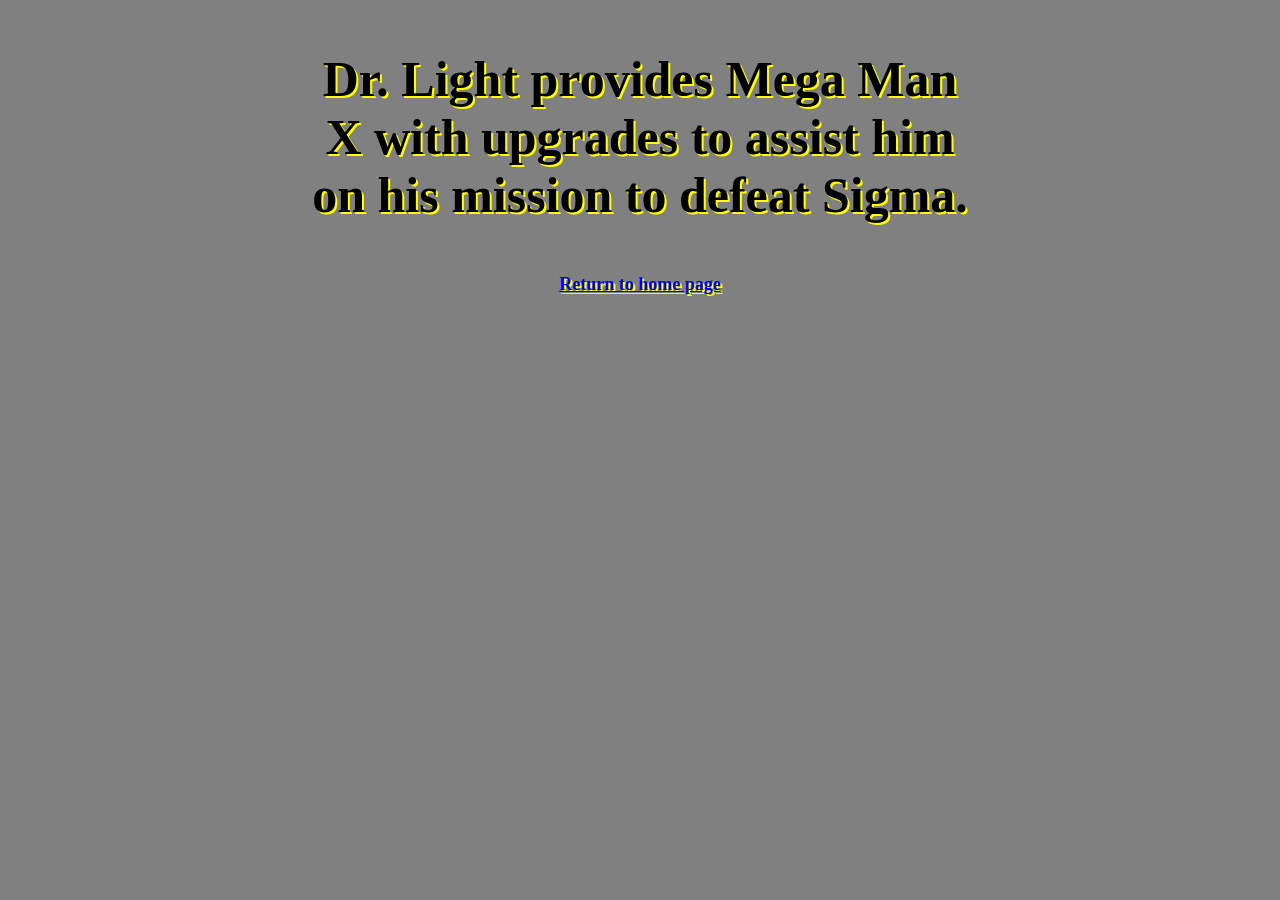
<file: pages/light.html>
<!DOCTYPE html>
<html>
<head>
<title>Dr. Light</title>
<link rel="stylesheet" type="text/css" href="../MegaManX-styles.css">
</head>
<p>Dr. Light provides Mega Man X with upgrades to assist him on his mission to defeat Sigma.</p>
<a href="../index.html"><h1>Return to home page</h1></a>
</html>
</file>
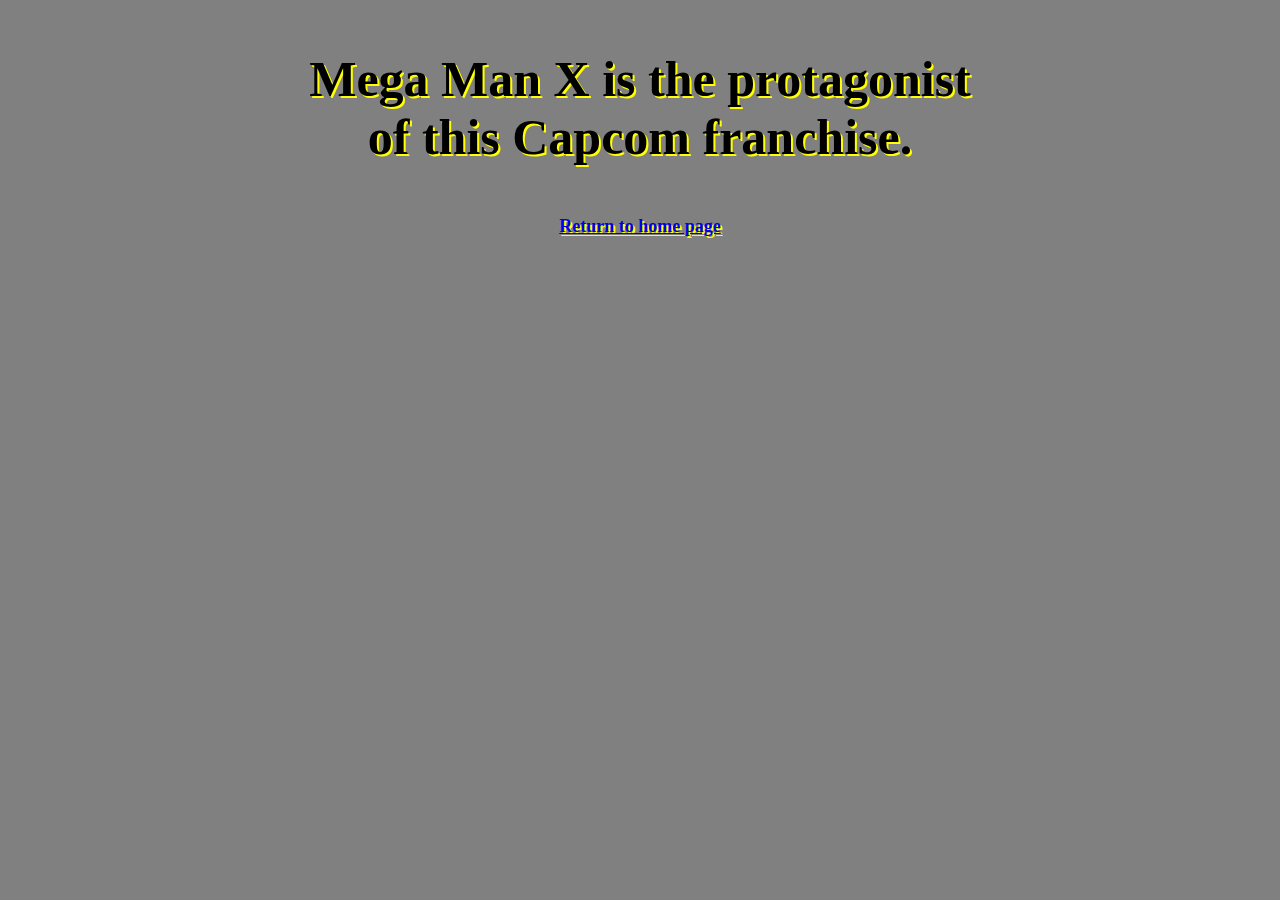
<file: pages/x.html>
<!DOCTYPE html>
<html>
<head>
<title>Mega Man X</title>
<link rel="stylesheet" type="text/css" href="../MegaManX-styles.css">
</head>
<p>Mega Man X is the protagonist of this Capcom franchise.</p>
<a href="../index.html"><h1>Return to home page</h1></a>
</html>
</file>
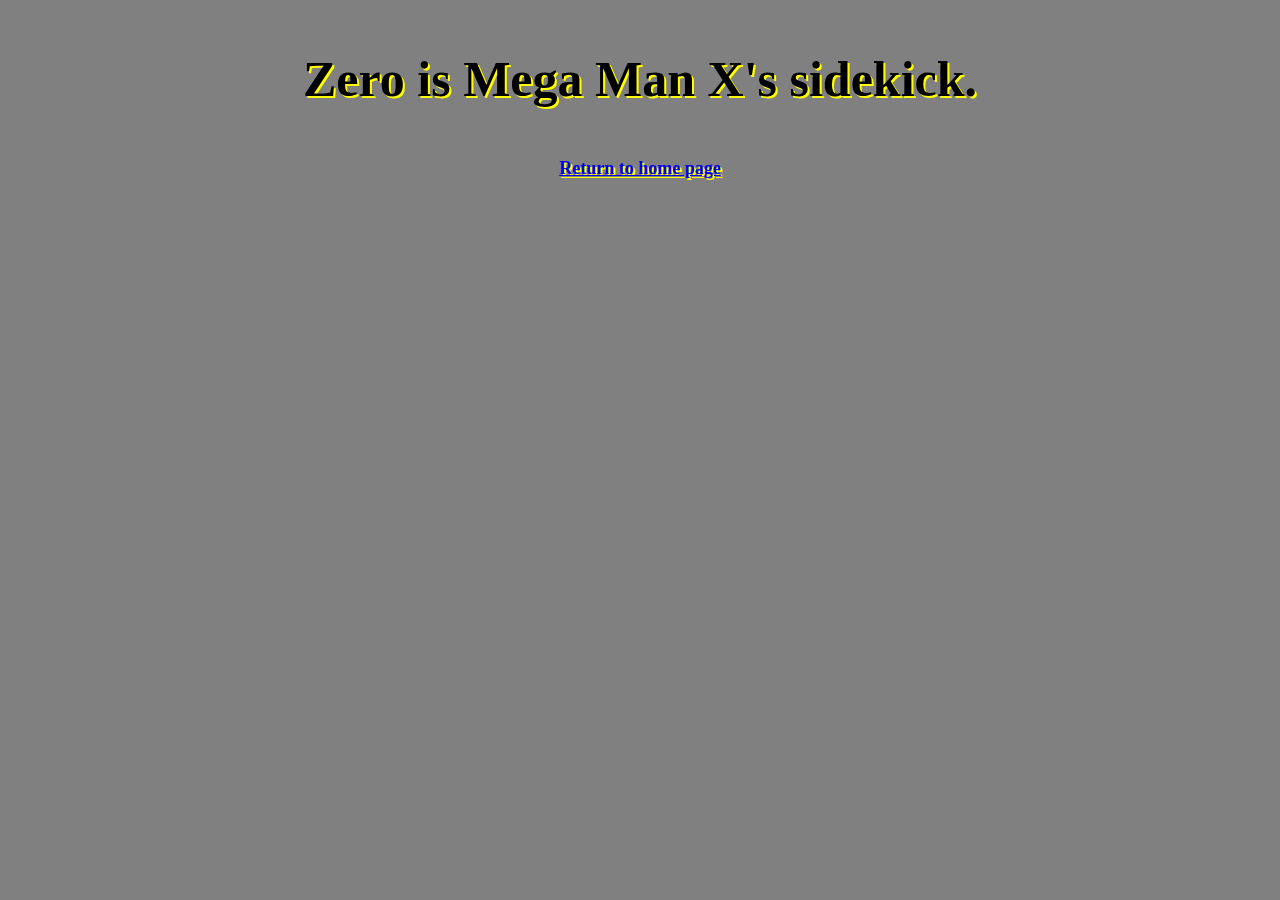
<file: pages/zero.html>
<!DOCTYPE html>
<html>
<head>
<title>Zero</title>
<link rel="stylesheet" type="text/css" href="../MegaManX-styles.css">
</head>
<p>Zero is Mega Man X's sidekick.</p>
<a href="../index.html"><h1>Return to home page</h1></a>
</html>
</file>
<file: MegaManX-styles.css>
body {
	text-align:center;
	font-family:Agency FB;
	font-size:50px;
	font-weight:bold;
	text-shadow: 2px 2px yellow;
	background-color:gray;
	background-image:url('http://stormunity.com/wp-content/uploads/2013/09/Capcom_logo.png');
	background-position:center center;
	background-attachment:fixed;
	background-repeat:no-repeat;
	background-size:contain;
	margin-left: 300px;
	margin-right: 300px;
}

img.titleImage{

}

}
.heroes{

}

.mavericks{
}

.SigmaBosses{

}

img.heroes{
	border-style:ridge;
	border-color:blue;
	border-width:10px;
	height:225px;
	width:225px;
	background-color:lightblue;
}

/*img:hover{
	opacity: 0.75;
}*/

img.mavericks{
	border-style:ridge;
	border-color:red;
	border-width:10px;
	height:225px;
	width:225px;
	background-color:pink;
}

img.SigmaBosses{
	border-style:ridge;
	border-color:purple;
	border-width:10px;
	height:225px;
	width:225px;
	background-color:violet;
}

.copyright{
	text-align:center;
	font-size:29px;
}

.email{
	font-size:29px;
}

h1 {
	font-size: 18px;
}
</file>
